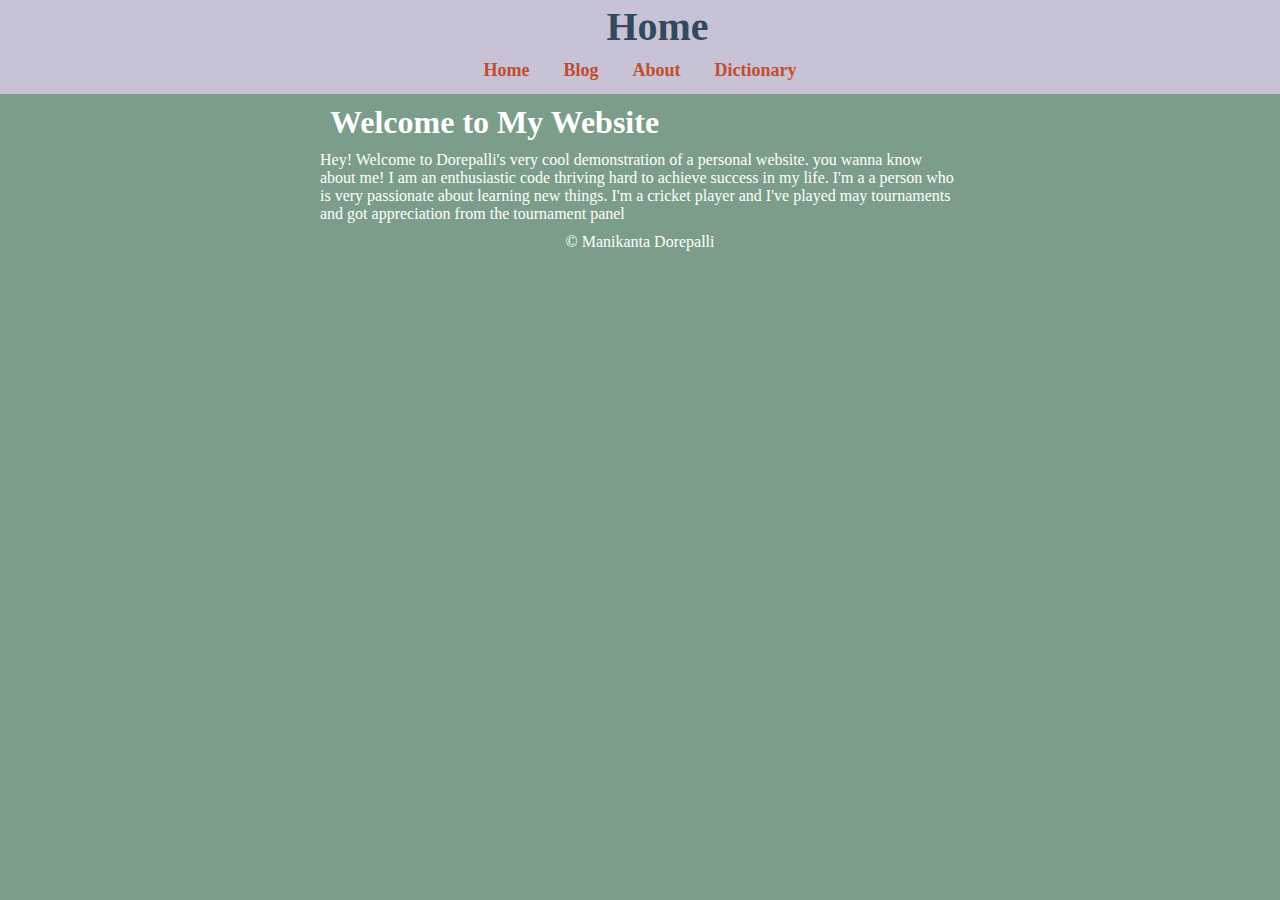
<file: index.html>
<!DOCTYPE html>
<html lang="en">
<head>
    <meta charset="UTF-8">
    <meta name="viewport" content="width=device-width, initial-scale=1.0">
    <title>My Website</title>
    <link rel="stylesheet" href="./css/Style.css">
</head>
<body>
    <header>
        <nav>
	<p>Home</p>
            <ul>
                <li><a href="./index.html">Home</a></li>
                <li><a href="./pages/blog.html">Blog</a></li>
                <li><a href="./pages/about.html">About</a></li>
                <li><a href="./pages/dictionary.html">Dictionary</a></li>
            </ul>
        </nav>
    </header>

    <main>
        <h1>Welcome to My Website</h1>
        <p>Hey! Welcome to Dorepalli's very cool demonstration of a personal website. you wanna know about me! I
				am
				an enthusiastic code thriving hard to achieve success in my life. I'm a
				a person who is very passionate about learning new things. I'm a cricket player and I've played may
				tournaments and got appreciation from the tournament panel</p>
    </main>

    <footer>
        <p>&copy; Manikanta Dorepalli</p>
    </footer>
</body>
</html>
</file>
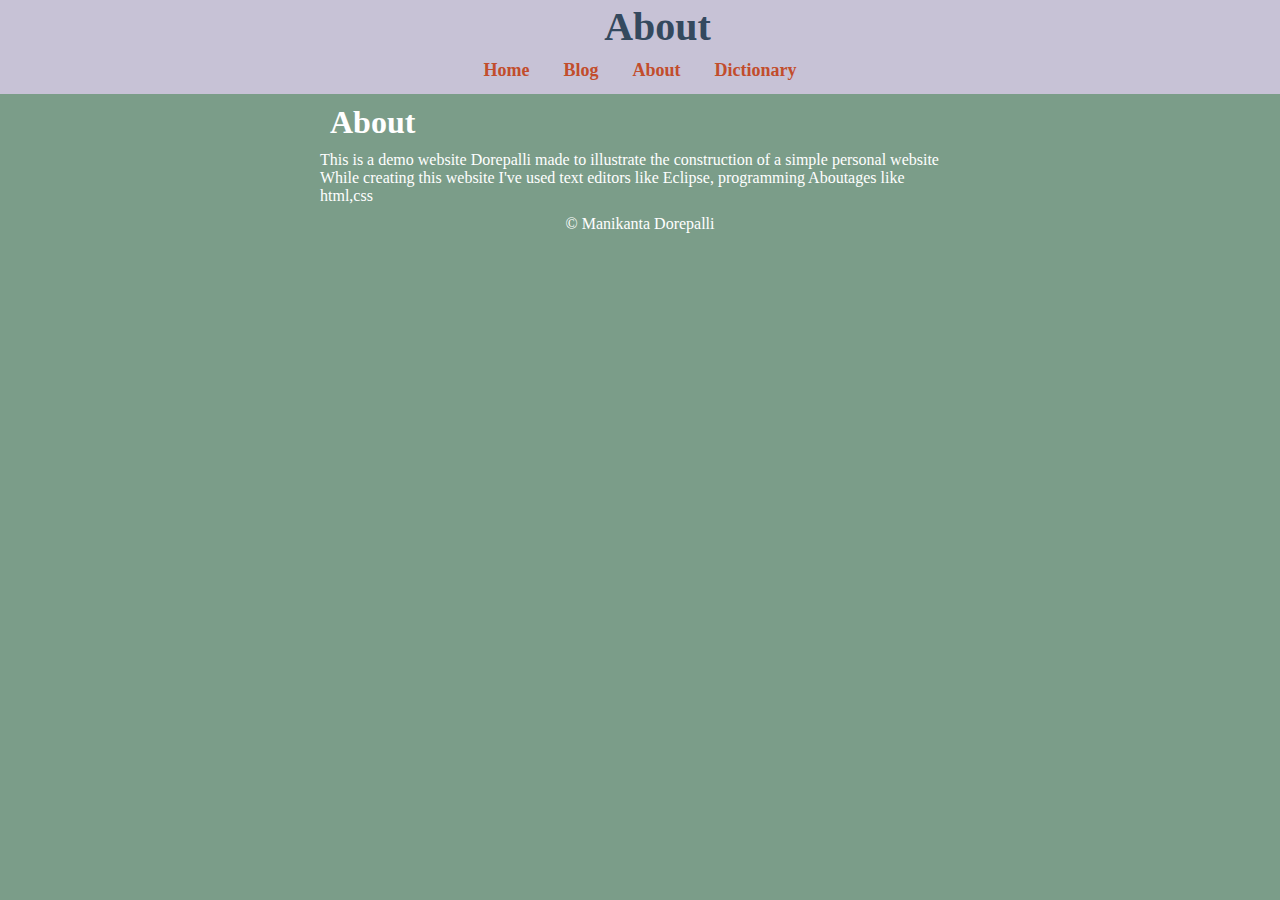
<file: pages/about.html>
<!DOCTYPE html>
<html lang="en">

<head>
    <meta charset="UTF-8">
    <meta name="viewport" content="width=device-width, initial-scale=1.0">
    <title>About</title>
    <link rel="stylesheet" href="../css/Style.css">
</head>

<body>
    <header>
        <nav>
            <p>About</p>
            <ul>
                <li><a href="../index.html">Home</a></li>
                <li><a href="./blog.html">Blog</a></li>
                <li><a href="./about.html">About</a></li>
                <li><a href="./dictionary.html">Dictionary</a></li>
            </ul>
        </nav>
    </header>

    <main>
        <h1>About</h1>
        <p>This is a demo website Dorepalli made to illustrate the construction of a simple personal website </p>
        <p> While creating this website I've used text editors like Eclipse, programming Aboutages like html,css </p>
    </main>

    <footer>
        <p>&copy; Manikanta Dorepalli</p>
    </footer>
</body>

</html>
</file>
<file: css/Style.css>
* {
  margin : 0;
  padding : 0;
  box-sizing: border-box ;
}
 
body {
 background-color: #7b9d89;
 color: white;
 
}

main{
 max-width: 80ch;
 margin: auto;
}

main h3{
  padding: 10px;
}

main h1{
  padding: 10px;
}


nav{
 text-align: center;
 background-color: #c7c2d6 ;
 padding: 3px;
 width: auto;
}

nav p{
 font-size: 40px;
 font-weight: 600;
 color: #34495e;
 margin-left: 35px;
}

nav ul{
 padding-top: 10px;
 padding-bottom: 10px;
}

nav li{
 list-style: none;
 display: inline;
 margin: 15px;
}


nav li a{
 color: #c24d2c;
 text-decoration: none;
 font-size: 18px;
 font-weight: 600; 
}

nav li:hover{
 background-color: #4ca09e;
 padding: 11px;
 border-radius: 11px;
 
}

figure{
 text-align: center;
 padding: 10px;
}

figure img{
 width: 200px;
}

footer{
 text-align: center;
 padding: 10px;
}

#wordInputContainer{
  margin: 20px;
  text-align: center;
}

#wordInput{
  width: 250px;
  height: 40px;
  border-radius: 5px;
  outline: none;
  border: 1px ;
  font-size: 1em;
}
</file>
